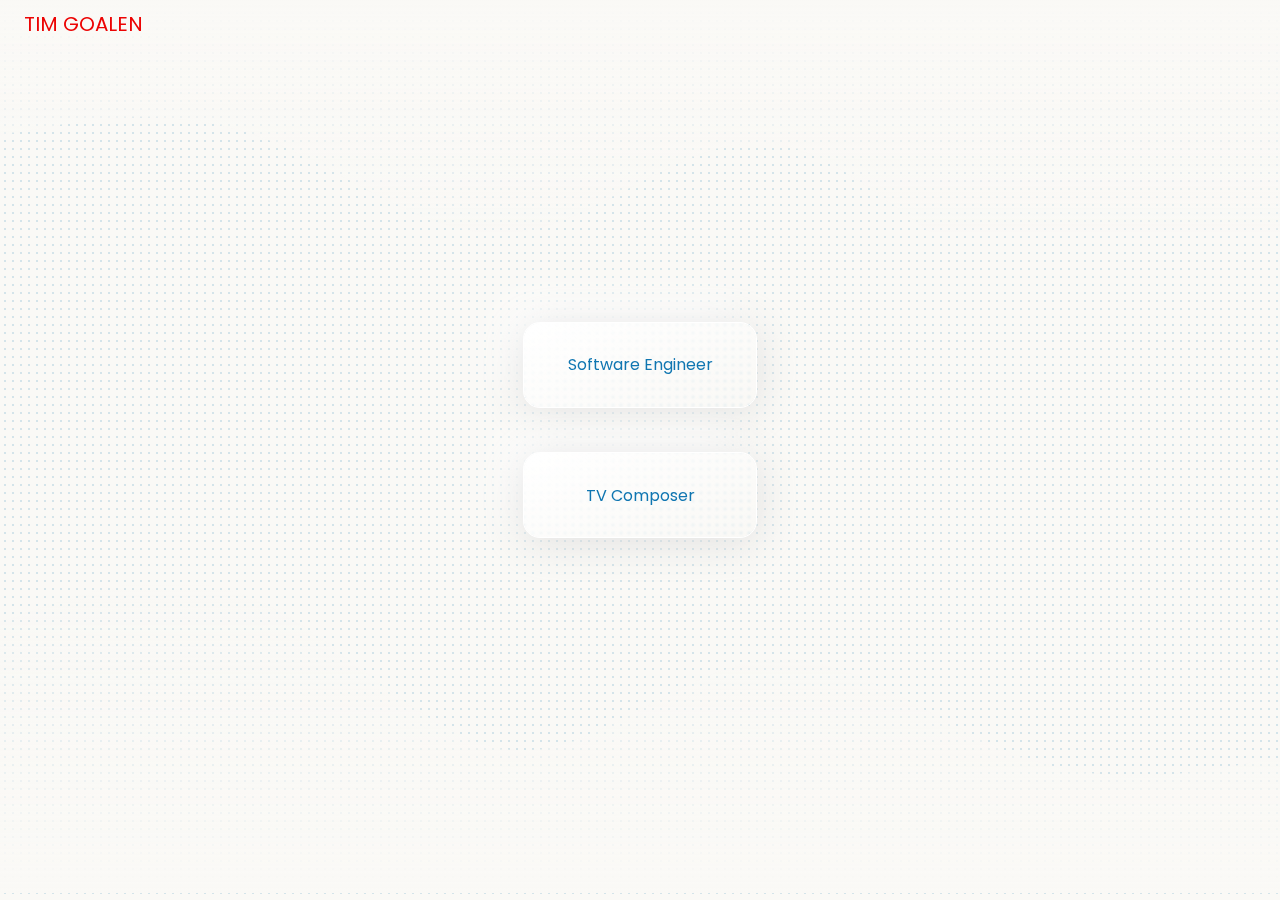
<file: index.html>
<!DOCTYPE html>
<html lang="en">

<head>
    <meta charset="UTF-8">
    <meta http-equiv="X-UA-Compatible" content="IE=edge">
    <meta name="viewport" content="width=device-width, initial-scale=1.0">
    <meta name="description" content="Tim Goalen software engineer and tv composer website">
    <meta name="keywords" content="tim goalen, software engineer, tv composer, london, uk">
    <link rel="stylesheet" href="assets/css/style.css">
    <link rel="apple-touch-icon" sizes="180x180" href="assets/images/favicons/apple-touch-icon.png">
    <link rel="icon" type="image/png" sizes="32x32" href="assets/images/favicons/favicon-32x32.png">
    <link rel="icon" type="image/png" sizes="16x16" href="assets/images/favicons/favicon-16x16.png">
    <title>Tim Goalen - Software Engineer & TV Composer</title>
</head>

<body>
    <header>
        <!-- Title and navigation -->
        <nav class="navbar">
            <div>
                <a href="index.html">
                    <h1 id="logo">TIM GOALEN</h1>
                </a>
            </div>
        </nav>
    </header>

    <main>
        <div class="landing-page">
            <div class="landing-page-item-container">
                <a href="software-engineer.html" class="landing-page-items landing-item-1">
                    <div class="landing-page-text">Software Engineer</div>
                </a>
            </div>
            <div class="landing-page-item-container">
                <a href="tv-composer.html" class="landing-page-items landing-item-2">
                    <div class="landing-page-text">TV Composer</div>
                </a>
            </div>
        </div>

        <!-- SVG Backgrounds -->

        <div id="svg-background">
            <svg width="100%" height="100%" xmlns="http://www.w3.org/2000/svg">
                <defs>
                    <pattern id="dots" x="0" y="0" width="8" height="8" patternUnits="userSpaceOnUse">
                        <circle cx="5" cy="5" r="1" fill="rgba(16, 118, 177, 0.21)" />
                    </pattern>
                </defs>
                <rect width="100%" height="100%" fill="url(#dots)" />
            </svg>
        </div>

        <div id="svg-top-mask">
            <svg viewBox="0 0 320 58" fill="none" xmlns="http://www.w3.org/2000/svg">
                <path fill-rule="evenodd" clip-rule="evenodd"
                    d="M320 67.8024L309.333 71.5692C298.667 75.336 277.333 82.8696 256 73.4526C234.667 64.0356 213.333 37.668 192 35.7846C170.667 33.9012 149.333 56.502 128 58.3854C106.667 60.2688 85.3333 41.4348 64 33.9012C42.6667 26.3676 21.3333 30.1344 10.6667 32.0178L-3.43728e-05 33.9012L-3.73366e-05 2.79753e-05L10.6666 2.70428e-05C21.3333 2.61103e-05 42.6666 2.42453e-05 64 2.23802e-05C85.3333 2.05152e-05 106.667 1.86502e-05 128 1.67852e-05C149.333 1.49202e-05 170.667 1.30551e-05 192 1.11901e-05C213.333 9.3251e-06 234.667 7.46008e-06 256 5.59506e-06C277.333 3.73004e-06 298.667 1.86502e-06 309.333 9.3251e-07L320 0L320 67.8024Z"
                    fill="url(#paint0_linear_7931_575)" />
                <defs>
                    <linearGradient id="paint0_linear_7931_575" x1="160" y1="78" x2="160" y2="1.39876e-05"
                        gradientUnits="userSpaceOnUse">
                        <stop offset="0" stop-color="#FAF9F6" stop-opacity="0" />
                        <stop offset="1" stop-color="#FAF9F6" />
                    </linearGradient>
                </defs>
            </svg>
        </div>

        <div id="svg-bottom-mask">
            <svg viewBox="0 0 320 78" fill="none" xmlns="http://www.w3.org/2000/svg">
                <path fill-rule="evenodd" clip-rule="evenodd"
                    d="M0 10.1976L10.6667 6.43079C21.3333 2.66398 42.6667 -4.86962 64 4.54739C85.3333 13.9644 106.667 40.332 128 42.2154C149.333 44.0988 170.667 21.498 192 19.6146C213.333 17.7312 234.667 36.5652 256 44.0988C277.333 51.6324 298.667 47.8656 309.333 45.9822L320 44.0988V78H309.333C298.667 78 277.333 78 256 78C234.667 78 213.333 78 192 78C170.667 78 149.333 78 128 78C106.667 78 85.3333 78 64 78C42.6667 78 21.3333 78 10.6667 78H0V10.1976Z"
                    fill="url(#paint0_linear_7931_574)" />
                <defs>
                    <linearGradient id="paint0_linear_7931_574" x1="160" y1="0" x2="160" y2="78"
                        gradientUnits="userSpaceOnUse">
                        <stop offset="0" stop-color="#FAF9F6" stop-opacity="0" />
                        <stop offset="1" stop-color="#FAF9F6" />
                    </linearGradient>
                </defs>
            </svg>
        </div>
    </main>
</body>

</html>
</file>
<file: assets/css/style.css>
@import url('https://fonts.googleapis.com/css2?family=Poppins:ital,wght@0,100;0,200;0,300;0,400;0,500;0,600;0,700;1,300;1,400;1,500;1,600;1,700&display=swap');

/* || General styles */

:root {
    --primary-colour: #EC0404;
    --secondary-colour-1: #1076B1;
    --secondary-colour-2: #038703;
    --secondary-colour-2-light: #C2E4BE;
    --off-black: #1B1B1B;
    --off-white: #FAF9F6;
    --off-white-transparent: #faf9f682;
    --white: #FFF;
    --gradient-background-1: linear-gradient(153deg, rgb(255, 255, 255) 0%, rgba(255, 255, 255, 0) 100%);
    --gradient-background-2: linear-gradient(225deg, rgb(250, 249, 246) 50%, rgba(250, 249, 246, 0) 100%);
    --box-shadow: 0px 4px 40px 0px rgba(209, 209, 209, 0.65), -20px -20px 40px 0px #FFFFFF;
    --max-width: 1400px;
    --screen-padding: 10px;
    --blur-filter: blur(1px);
}

* {
    margin: 0;
    padding: 0;
    -webkit-box-sizing: border-box;
    box-sizing: border-box;
}

body {
    font-family: 'Poppins', sans-serif;
    color: var(--off-black);
    background-color: var(--off-white);
}

a {
    text-decoration: none;
    color: inherit;
}

h2 {
    font-size: 2.6rem;
    font-style: italic;
    font-weight: 300;
    text-transform: uppercase;
    color: var(--secondary-colour-1);
    text-align: center;
    display: inline-block;
    background-color: var(--off-white-transparent);
}

.h2-container {
    position: relative;
    z-index: 1;
    margin: 1.5rem 0;
    display: grid;
    place-items: center;
}

/* SVGs */

#svg-background {
    position: fixed;
    top: 0;
    left: 0;
    width: 100%;
    height: 100%;
}

#svg-top-mask {
    position: fixed;
    top: 0;
    left: 0;
    width: 100%;
}

#svg-bottom-mask {
    position: fixed;
    bottom: 0;
    left: 0;
    width: 100%;
}

header {
    position: relative;
    z-index: 2;
    max-width: var(--max-width);
    margin: auto;
}

main {
    max-width: var(--max-width);
    margin: auto;
}

.navbar {
    height: 2.5rem;
    top: 0;
    left: 0;
    width: 100%;
    padding: var(--screen-padding);
    display: flex;
    align-items: center;
    justify-content: space-between;
}

#nav-btn {
    border: none;
    background: none;
    font: inherit;
    cursor: pointer;
    color: var(--primary-colour);
    font-size: 1.25rem;
}

.nav-hidden {
    display: none;
}

.navbar-links {
    position: absolute;
    top: 2.1rem;
    padding: 0 0.4rem;
    color: var(--off-black);
    width: 100%;
    text-align: end;
    height: 100vh;
    height: 100dvh;
    background: var(--gradient-background-2);
    right: -100%;
    transition: right 0.2s ease;
    display: none;
}

.navbar-links ul {
    list-style-type: none;
    line-height: 2.5;
}

.show-nav-links {
    right: 0;
    display: block;
}

.link:hover {
    color: var(--secondary-colour-1);
}

#active-link {
    color: var(--primary-colour);
}

#logo {
    color: var(--primary-colour);
    font-weight: 400;
    font-size: 1.25rem;
}

/* -- LANDING PAGE -- */

.landing-page {
    height: calc(100vh - 2.5rem);
    height: calc(100dvh - 2.5rem);
    display: grid;
    grid-template-rows: 50% 50%;
    justify-items: center;
}

.landing-page-item-container {
    width: 100%;
    display: grid;
    justify-content: center;
}

.landing-page-items {
    color: var(--secondary-colour-1);
    position: relative;
    border-radius: 1rem;
    height: 5.25rem;
    width: 14.5rem;
    display: grid;
    place-items: center;
    margin: 10% 0;
    background: var(--gradient-background-1);
    z-index: 1;
    box-shadow: var(--box-shadow);
    -webkit-backdrop-filter: var(--blur-filter);
    backdrop-filter: var(--blur-filter);
    outline: 1.5px solid var(--white);
}

.landing-item-1 {
    align-self: end;
}

.landing-page-items:hover {
    background-color: var(--white);
    color: #0C5783;
}

/* -- SOFTWARE ENGINEER PAGE -- */

#software-eng-about-section,
#tv-composer-about-section {
    padding: 0 var(--screen-padding);
    margin: 0 auto 0.4rem auto;
    position: relative;
    z-index: 1;
    max-width: 600px;
}

.about-para-1,
.about-para-2, .about-text {
    background-color: var(--off-white-transparent);
    font-size: 1.05rem;
}


.projects-all-container {
    margin: 1rem var(--screen-padding) 0 var(--screen-padding);
}

.project-container {
    position: relative;
    border-radius: 1rem;
    background: var(--gradient-background-1);
    z-index: 1;
    box-shadow: var(--box-shadow);
    -webkit-backdrop-filter: var(--blur-filter);
    backdrop-filter: var(--blur-filter);
    margin: 0 auto 3rem auto;
    outline: 1.5px solid var(--white);
    overflow: hidden;
    max-width: 600px;
}

.project-container:last-of-type {
    margin: 0 auto 1.5rem auto;
}

.project-container img {
    width: 100%;
    height: 100%;
}

.project-info {
    padding: 0 0.4rem;
}

.credits-info {
    padding: 0 0.4rem 0.6rem 0.4rem;
}

.skills-container {
    display: flex;
    flex-direction: row;
    flex-wrap: wrap;
    /* justify-content: center; */
}

span {
    border: 1px solid #cdcdcd;
    padding: 1px 6px;
}

.project-links-container {
    display: flex;
    flex-direction: row;
    justify-content: center;
}

.project-links {
    border: 1px solid var(--secondary-colour-2);
    border-radius: 8px;
    color: var(--secondary-colour-2);
    background-color: var(--white);
    width: 5rem;
    height: 2.2rem;
    display: grid;
    place-items: center;
    margin: 0 0.5rem;
}

.card-spacer {
    height: 1.4rem;
}

#software-eng-links-section,
#tv-composer-links-section {
    position: relative;
    z-index: 1;
    max-width: 600px;
    margin: auto;
}

.contact-page-link-container {
    padding: 0.4rem;
    text-align: center;
    cursor: pointer;
    color: var(--white);
    background: linear-gradient(133deg, rgba(236, 4, 4, 1) 0%, rgba(16, 118, 177, 1) 40%, rgba(3, 135, 3, 1) 80%, rgba(194, 228, 190, 1) 100%);
    border-radius: 50px;
    margin: auto;
    max-width: 260px;
}

.contact-page-link-container:hover {
    background: linear-gradient(225deg, rgba(236, 4, 4, 1) 0%, rgba(16, 118, 177, 1) 40%, rgba(3, 135, 3, 1) 80%, rgba(194, 228, 190, 1) 100%);
}

#contact-link {
    color: var(--white);
    font-weight: 300;
    font-size: 1.25rem;
}

.software-engineer-links,
.tv-composer-links {
    display: flex;
    flex-direction: row;
    justify-content: center;
    margin: 1.5rem;
}

.software-engineer-links i,
.tv-composer-links i {
    font-size: 2rem;
    color: var(--secondary-colour-2);
    margin: 1rem;
}

.projects-all-container a:hover {
    color: #016501;
    border: 2px solid #016501;
}

.software-engineer-links i:hover,
.tv-composer-links i:hover {
    color: #016501;
}

/* -- TV COMPOSER PAGE -- */

.credits-channel-text {
    font-weight: 700;
    color: var(--primary-colour);
}

.credits-awards-container {
    font-size: 0.8rem;
    line-height: 1.5;
    margin-top: 0.4rem;
    color: #4c4c4c;
}

/* Listen section */

#listen {
    padding: 0 var(--screen-padding);
}

#audio-player {
    border-radius: 12px;
    width: 100%;
    max-width: 420px;
    margin: 0 auto 3% auto;
    background: var(--gradient-background-1);
    position: relative;
    z-index: 1;
    box-shadow: var(--box-shadow);
    -webkit-backdrop-filter: var(--blur-filter);
    backdrop-filter: var(--blur-filter);
    outline: 1px solid var(--white);
}

.track {
    padding: 0.3rem;
    border-bottom: 1px solid #989898;
    cursor: pointer;
}

.track-title {
    font-size: 1.1rem;
}

.track-album {
    font-size: 0.8rem;
}

.active-track {
    color: #EC0404;
    transition: color 0.2s ease;
}

#controls-btns {
    display: grid;
    grid-template-columns: repeat(3, 1fr);
    place-items: center;
}

#controls-timeline {
    display: flex;
    flex-direction: column;
    margin: 0.5rem;
}

#track-position-slider {
    width: 99%;
    -webkit-appearance: none;
    -moz-appearance: none;
    appearance: none;
    height: 0.3rem;
    outline: 1px solid #989898;
    border-radius: 4px;
    cursor: pointer;
    margin-bottom: 0;
    border: none;
    padding: 0;
}

#track-position-slider::-webkit-slider-thumb {
    -webkit-appearance: none;
    -moz-appearance: none;
    appearance: none;
    width: 12px;
    height: 12px;
    background: white;
    outline: 2px solid #EC0404;
    cursor: pointer;
    border-radius: 50%;
    z-index: 999;
}

#times {
    display: flex;
    flex-direction: row;
    justify-content: space-between;
    font-size: 0.8rem;
    cursor: default;
}

#track-back-btn,
#track-forward-btn {
    font-size: 1.5rem;
    color: #58b7ef;
}

#track-play-btn {
    font-size: 2.7rem;
    color: #58b7ef;
}

#track-back-btn:hover,
#track-forward-btn:hover,
#track-play-btn:hover {
    color: #1595E0;
    cursor: pointer;
}

/* -- CONTACT PAGE -- */

#contact-page {
    height: calc(100vh - 2.5rem);
    height: calc(100dvh - 2.5rem);
}

#contact-form {
    color: var(--secondary-colour-1);
    position: relative;
    max-width: 520px;
    border-radius: 1rem;
    border: 1px solid var(--white);
    display: flex;
    background: var(--gradient-background-1);
    z-index: 1;
    box-shadow: var(--box-shadow);
    flex-direction: column;
    width: 94%;
    margin: 1rem auto 0 auto;
    padding: 0.6rem;
    -webkit-backdrop-filter: var(--blur-filter);
    backdrop-filter: var(--blur-filter);
}

#contact-form label {
    margin-bottom: 0.2rem;
}

input[type=text],
input[type=email] {
    border: 2px solid var(--secondary-colour-2-light);
    border-radius: 6px;
    margin-bottom: 0.7rem;
    height: 2.7rem;
    font-family: inherit;
    color: var(--off-black);
    padding: 0.6rem;
    font-size: 1rem;
}

textarea {
    border: 2px solid var(--secondary-colour-2-light);
    border-radius: 6px;
    margin-bottom: 0.7rem;
    resize: none;
    height: 11rem;
    font-family: inherit;
    padding: 0.6rem;
    font-size: 1rem;
    color: var(--off-black);
}

input[type=submit] {
    width: 4.9rem;
    height: 2rem;
    align-self: flex-end;
    border-radius: 0.5rem;
    color: var(--secondary-colour-2);
    border: 1px solid var(--secondary-colour-2);
    background-color: var(--white);
    font-family: inherit;
    font-size: 1rem;
    font-weight: 400;
    margin-bottom: 0.2rem;
}

input[type=submit]:hover {
    color: #016501;
    border: 2px solid #016501;
}

/* spinner overlay */
#spinner-overlay {
    position: fixed;
    top: 0;
    left: 0;
    width: 100%;
    height: 100%;
    background-color: rgba(16, 118, 177, 0.20);
    z-index: 9999;
    /* display: flex; is turned on with JavaScript */
    justify-content: center;
    align-items: center;
}

/* sending email spinner */
#sending-email-spinner {
    height: 75px;
    width: 75px;
    border-top: 3px solid var(--primary-colour);
    border-left: 1px dotted var(--off-black);
    border-right: 3px solid var(--white);
    border-bottom: 3px solid var(--secondary-colour-1);
    border-radius: 50%;
    animation: spin 0.75s ease-in-out infinite;
    -webkit-animation: spin 0.75s ease-in-out infinite;
}

@-webkit-keyframes spin {
    0% {
        -webkit-transform: rotate(0deg);
    }

    100% {
        -webkit-transform: rotate(360deg);
    }
}

@keyframes spin {
    0% {
        transform: rotate(0deg);
    }

    100% {
        transform: rotate(360deg);
    }
}

.hidden {
    display: none;
}

.show-flex {
    display: flex;
}

/* -- MESSAGE RECEIVED PAGE */

.message-received-main {
    margin-top: 20%;
    padding: 0 0.4rem 0 0.4rem;
    display: flex;
    flex-direction: column;
    align-items: center;
}

.message-received-return-home {
    border: 1px solid var(--off-black);
    border-radius: 8px;
    color: var(--off-black);
    background-color: var(--white);
    width: 5rem;
    height: 2.2rem;
    display: grid;
    place-items: center;
    margin: 0 0.5rem;
    z-index: 1;
}

.message-received-return-home:hover {
    color: #016501;
    border: 2px solid #016501;
}

.message-received-return-home {}

/* -- MEDIA QUERIES -- */

@media screen and (min-width: 768px) {
    #contact-form {
        margin-top: 3rem;
    }
}

@media screen and (min-width: 1024px) {
    #software-eng-about-section,
    #tv-composer-about-section {
        max-width: 800px;
    }

    .project-container {
        display: grid;
        grid-template-columns: 50% 50%;
        max-width: 800px;
    }

    .skills-container {
        justify-content: center;
    }

    .project-info {
        padding: 0.5rem;
        display: flex;
        flex-direction: column;
        justify-content: space-around;
        align-items: center;
    }

    .credits-info {
        padding: 0.5rem;
        display: flex;
        flex-direction: column;
        justify-content: space-around;
    }
}

/* Navbar media query */
@media screen and (min-width: 1060px) {
    .navbar {
        position: fixed;
        padding: 1.5rem;
    }

    .navbar-links {
        padding: 0 1.5rem;
        background: transparent;
    }
}
</file>
